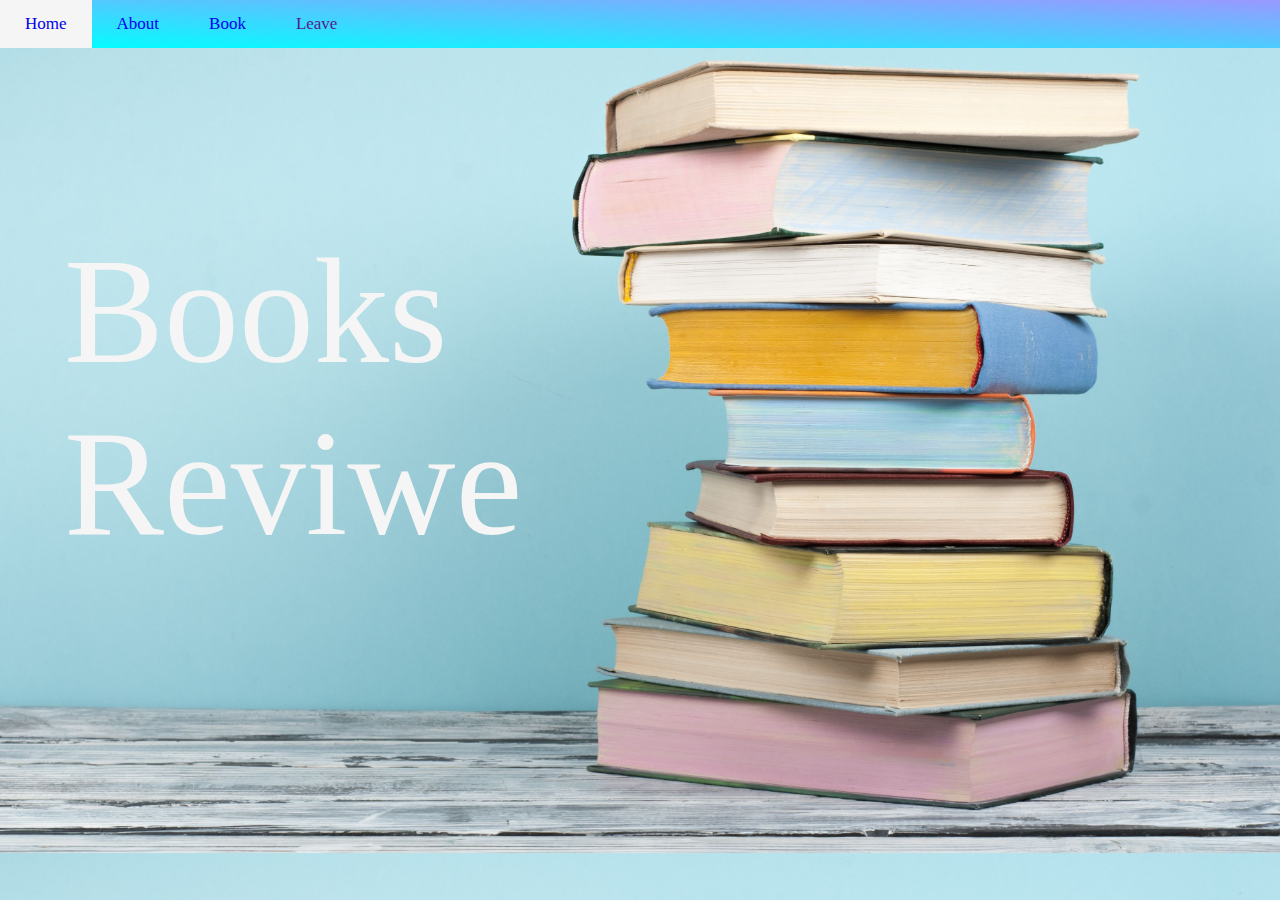
<file: index.html>
<!DOCTYPE html>
<html lang="en">
  <head>
    <meta charset="UTF-8" />
    <meta http-equiv="X-UA-Compatible" content="IE=edge" />
    <meta name="viewport" content="width=device-width, initial-scale=1.0" />
    <link rel="stylesheet" href="style.css" type="text/css" />
    <title>Document</title>
  </head>
  
    <body class="backimg">
      
      <div class="navbar">
        <a href="index.html">Home</a>
         <a href="about.html">About</a> 
         <a href="book.html">Book</a>
        <a href="">Leave</a>
      </div>
      <p class="Home_text" ">Books <br>Reviwe</p>
      
    </body>
    
  
</html>
</file>
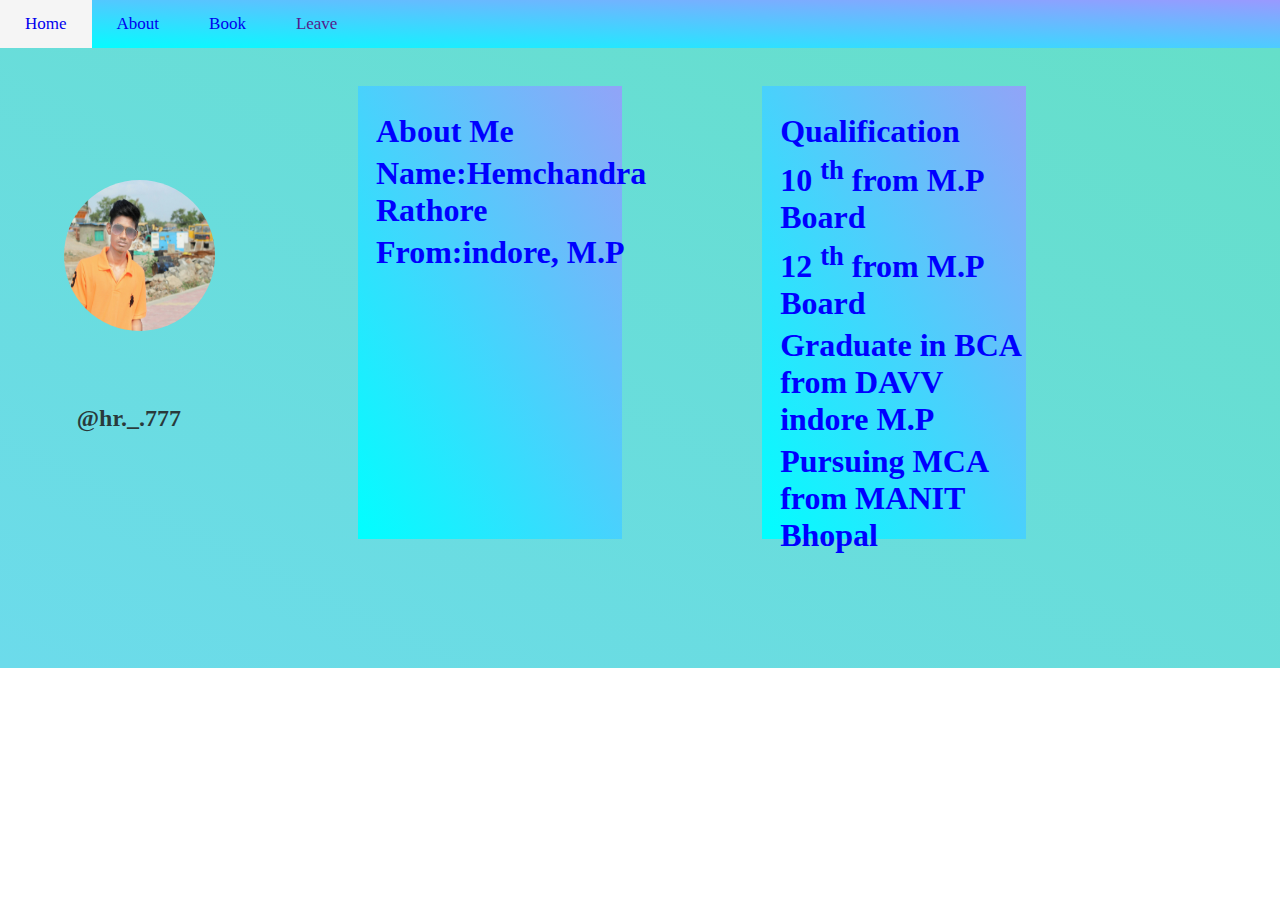
<file: about.html>
<!DOCTYPE html>
<html lang="en">
  <head>
    <meta charset="UTF-8" />
    <meta http-equiv="X-UA-Compatible" content="IE=edge" />
    <meta name="viewport" content="width=device-width, initial-scale=1.0" />
    <link rel="stylesheet" href="style.css" type="text/css" />
    <title>Document</title>
  </head>
  <body>
    <div class="navbar">
      <a href="index.html">Home</a>
      <a href="about.html">About</a>
      <a href="book.html">Book</a>
      <a href="">Leave</a>
    </div>
    <section class="about">
      <div class="aboutbox">
        <h1>About Me</h1>
        <h1>Name:Hemchandra Rathore</h1>
        <h1>From:indore, M.P</h1>
      </div>
      <div class="qualificationbox">
        <h1>Qualification</h1>
        <h1>10 <sup>th</sup> from M.P Board</h1>
        <h1>12 <sup>th</sup> from M.P Board</h1>
        <h1>Graduate in BCA from DAVV indore M.P</h1>
        <h1>Pursuing MCA from MANIT Bhopal</h1>
      </div>
      <img
        style="
          height: 4cm;
          width: 4cm;
          border-radius: 50%;
          position: absolute;
          left: 5%;
          top: 20%;
        "
        src="images/20170705_225537.jpg"
        alt="profile"
      />
      <h2 class="username">@hr._.777</h2>
    </section>
  </body>
</html>
</file>
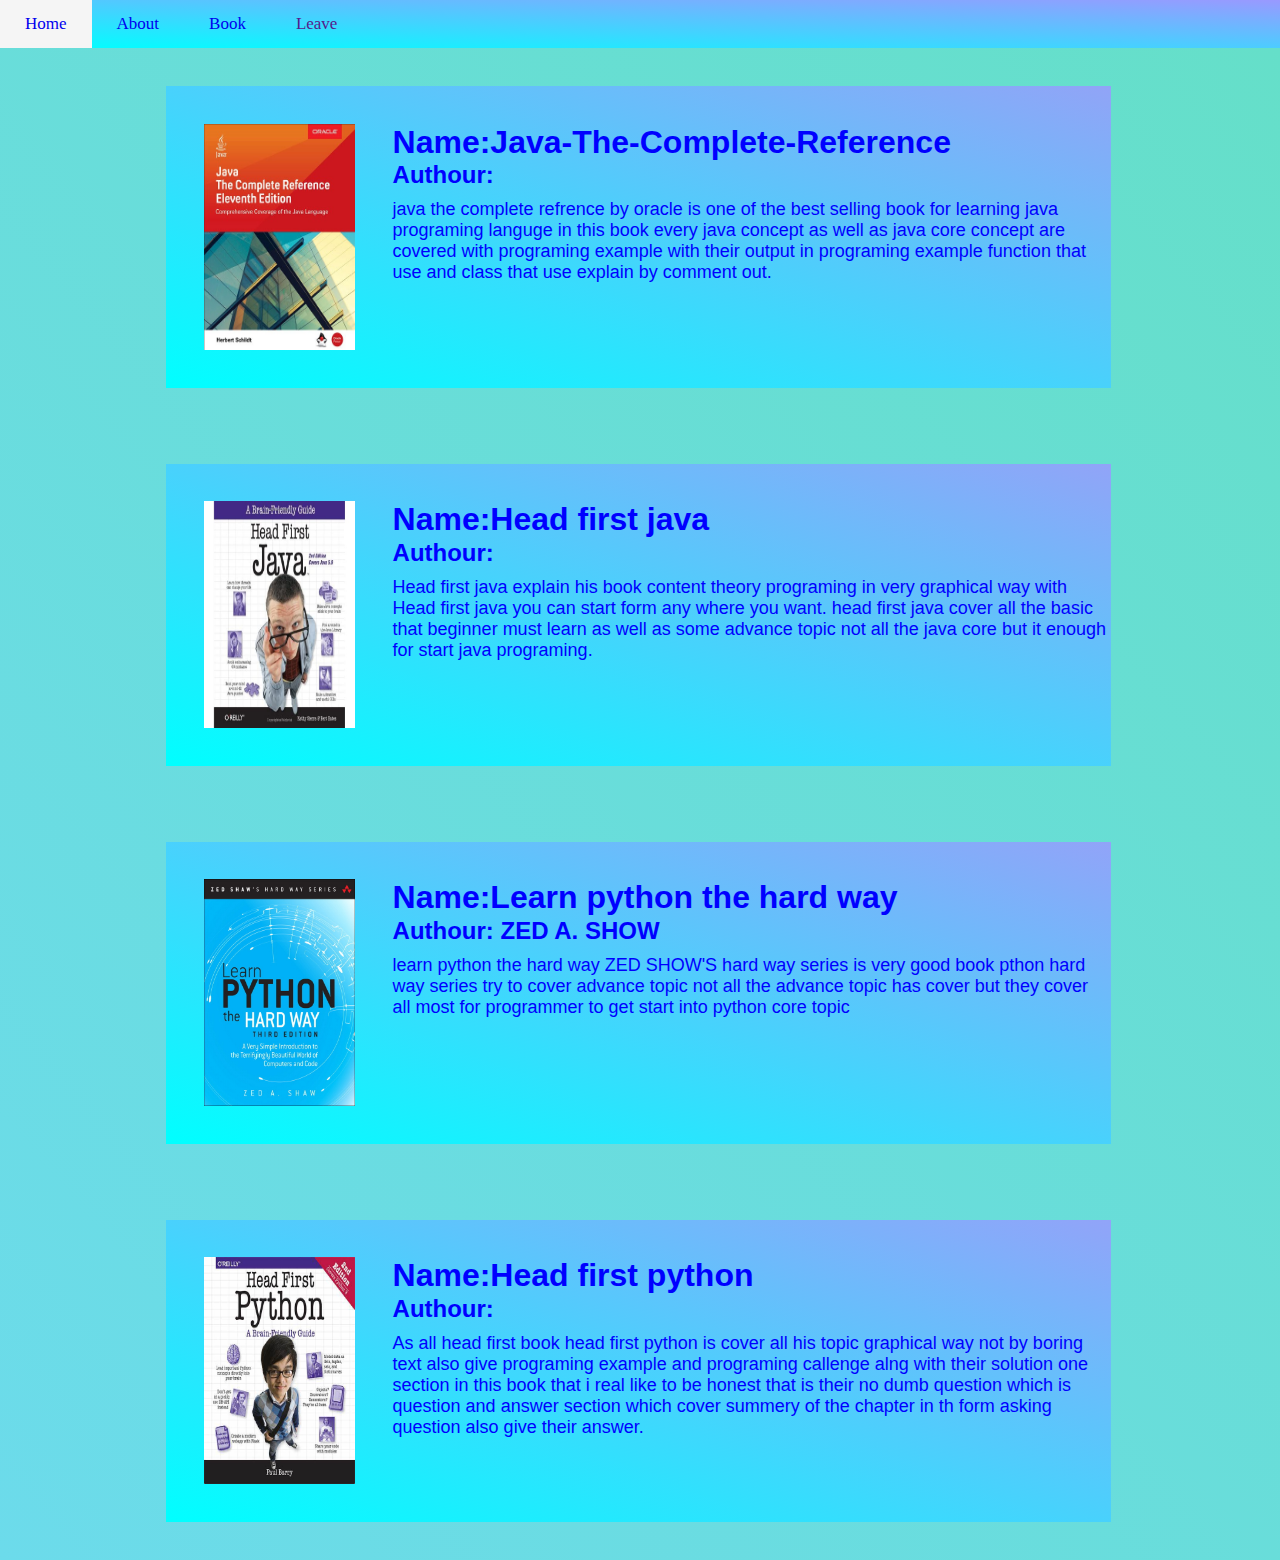
<file: book.html>
<!DOCTYPE html>
<html lang="en">
  <head>
    <meta charset="UTF-8" />
    <meta http-equiv="X-UA-Compatible" content="IE=edge" />
    <meta name="viewport" content="width=device-width, initial-scale=1.0" />
    <link rel="stylesheet" href="style.css" type="text/css" />

    <title>Document</title>
  </head>
  <main>
    <body>
      <div class="navbar">
        <a href="index.html">Home</a>
        <a href="about.html">About</a>
        <a href="book.html">Book</a>
        <a href="">Leave</a>
      </div>
      <section class="container">
        <div class="box1">
          <img
            class="m1"
            src="images/Java-The-Complete-Reference-Free-Download.jpg"
            alt="javabook"
          />
          <h1
            style="
              position: absolute;
              top: 1cm;
              left: 6cm;
              font-family: 'Montserrat', sans-serif;
              color: blue;
            "
          >
            Name:Java-The-Complete-Reference
          </h1>
          <h2
            style="
              position: absolute;
              top: 2cm;
              left: 6cm;
              font-family: 'Montserrat', sans-serif;
              color: blue;
            "
          >
            Authour:
          </h2>
          <p
            style="
              position: absolute;
              top: 3cm;
              left: 6cm;
              font-size: large;
              font-family: 'Montserrat', sans-serif;
              color: blue;
            "
          >
            java the complete refrence by oracle is one of the best selling book
            for learning java programing languge in this book every java concept
            as well as java core concept are covered with programing example
            with their output in programing example function that use and class
            that use explain by comment out.
          </p>
        </div>
        <div class="box2">
          <img
            class="m2"
            src="images/Rbaaa0377713e6dfe84436ad2b06680e8.jpg"
            alt="javabook"
          />
          <h1
            style="
              position: absolute;
              top: 1cm;
              left: 6cm;
              font-family: 'Montserrat', sans-serif;
              color: blue;
            "
          >
            Name:Head first java
          </h1>
          <h2
            style="
              position: absolute;
              top: 2cm;
              left: 6cm;
              font-family: 'Montserrat', sans-serif;
              color: blue;
            "
          >
            Authour:
          </h2>
          <p
            style="
              position: absolute;
              top: 3cm;
              left: 6cm;
              font-size: large;
              font-family: 'Montserrat', sans-serif;
              color: blue;
            "
          >
            Head first java explain his book content theory programing in very
            graphical way with Head first java you can start form any where you
            want. head first java cover all the basic that beginner must learn
            as well as some advance topic not all the java core but it enough
            for start java programing.
          </p>
        </div>
        <div class="box3">
          <img
            class="m3"
            src="images/Rad7bd03ea17c0c32f633e8124c6c7ab1.jpg"
            alt="python"
          />
          <h1
            style="
              position: absolute;
              top: 1cm;
              left: 6cm;
              font-family: 'Montserrat', sans-serif;
              color: blue;
            "
          >
            Name:Learn python the hard way
          </h1>
          <h2
            style="
              position: absolute;
              top: 2cm;
              left: 6cm;
              font-family: 'Montserrat', sans-serif;
              color: blue;
            "
          >
            Authour: ZED A. SHOW
          </h2>
          <p
            style="
              position: absolute;
              top: 3cm;
              left: 6cm;
              font-size: large;
              font-family: 'Montserrat', sans-serif;
              color: blue;
            "
          >
            learn python the hard way ZED SHOW'S hard way series is very good
            book pthon hard way series try to cover advance topic not all the
            advance topic has cover but they cover all most for programmer to
            get start into python core topic
          </p>
        </div>
        <div class="box4">
          <img class="m4" src="images/OIP.jpg" alt="python" />
          <h1
            style="
              position: absolute;
              top: 1cm;
              left: 6cm;
              font-family: 'Montserrat', sans-serif;
              color: blue;
            "
          >
            Name:Head first python
          </h1>
          <h2
            style="
              position: absolute;
              top: 2cm;
              left: 6cm;
              font-family: 'Montserrat', sans-serif;
              color: blue;
            "
          >
            Authour:
          </h2>
          <p
            style="
              position: absolute;
              top: 3cm;
              left: 6cm;
              font-size: large;
              font-family: 'Montserrat', sans-serif;
              color: blue;
            "
          >
            As all head first book head first python is cover all his topic
            graphical way not by boring text also give programing example and
            programing callenge alng with their solution one section in this
            book that i real like to be honest that is their no dumb question
            which is question and answer section which cover summery of the
            chapter in th form asking question also give their answer.
          </p>
        </div>
      </section>
    </body>
  </main>
</html>
</file>
<file: style.css>
* {
  margin: 0;
  padding: 0;
  box-sizing: border-box;
}

.backimg {
  background-size: cover;
  background-image: url("images/iStock.jpg");
}
.navbar {
  background: linear-gradient(to bottom left, #9999ff 0%, #00ffff 100%);
  overflow: hidden;
}
.navbar a {
  float: left;
  text-align: center;
  padding: 14px 25px;
  font-size: 17px;
  text-decoration: none;
}
a:hover {
  background-color: whitesmoke;
}
.Home_text {
  position: absolute;
  font-size: 150px;
  left: 5%;
  top: 25%;
  color: whitesmoke;
}
.container {
  background: linear-gradient(to bottom left, #65dfc9, #6cdbeb);
  position: absolute;
  display: flex;
  flex-direction: column;
  right: 0;
  left: 0;
  flex-basis: 1cm;
}
.box1 {
  position: relative;
  left: 10%;
  background: linear-gradient(to bottom left, #9999ffd8 0%, #00ffff 100%);
  height: 8cm;
  width: 25cm;
  margin: 1cm;
}
.box2 {
  position: relative;
  left: 10%;
  background: linear-gradient(to bottom left, #9999ffd8 0%, #00ffff 100%);
  height: 8cm;
  width: 25cm;
  margin: 1cm;
}
.box3 {
  position: relative;
  left: 10%;
  background: linear-gradient(to bottom left, #9999ffd8 0%, #00ffff 100%);
  height: 8cm;
  width: 25cm;
  margin: 1cm;
}
.box4 {
  position: relative;
  left: 10%;
  background: linear-gradient(to bottom left, #9999ffd8 0%, #00ffff 100%);
  height: 8cm;
  width: 25cm;
  margin: 1cm;
}
.m1 {
  opacity: 1;
  height: 6cm;
  width: 4cm;
  margin: 1cm;
}
.m2 {
  opacity: 1;
  height: 6cm;
  width: 4cm;

  margin: 1cm;
}
.m3 {
  opacity: 1;
  height: 6cm;
  width: 4cm;

  margin: 1cm;
}
.m4 {
  opacity: 1;
  height: 6cm;
  width: 4cm;

  margin: 1cm;
}
.about {
  background: linear-gradient(to bottom left, #65dfc9, #6cdbeb);
  display: flex;
  height: 16.4cm;
}
.aboutbox {
  background: linear-gradient(to bottom left, #9999ffd8 0%, #00ffff 100%);
  position: relative;
  height: 12cm;
  width: 7cm;
  margin: 1cm;
  left: 25%;
}
.qualificationbox {
  background: linear-gradient(to bottom left, #9999ffd8 0%, #00ffff 100%);
  position: relative;
  height: 12cm;
  width: 7cm;
  margin: 1cm;
  left: 30%;
}
.username {
  position: absolute;
  top: 45%;
  left: 6%;
  color: #1b1515d1;
}
.qualificationbox > h1 {
  position: relative;
  margin: 5px;
  top: 5%;
  left: 5%;
  color: blue;
}
.aboutbox > h1 {
  position: relative;
  margin: 5px;
  top: 5%;
  left: 5%;
  color: blue;
}
</file>
